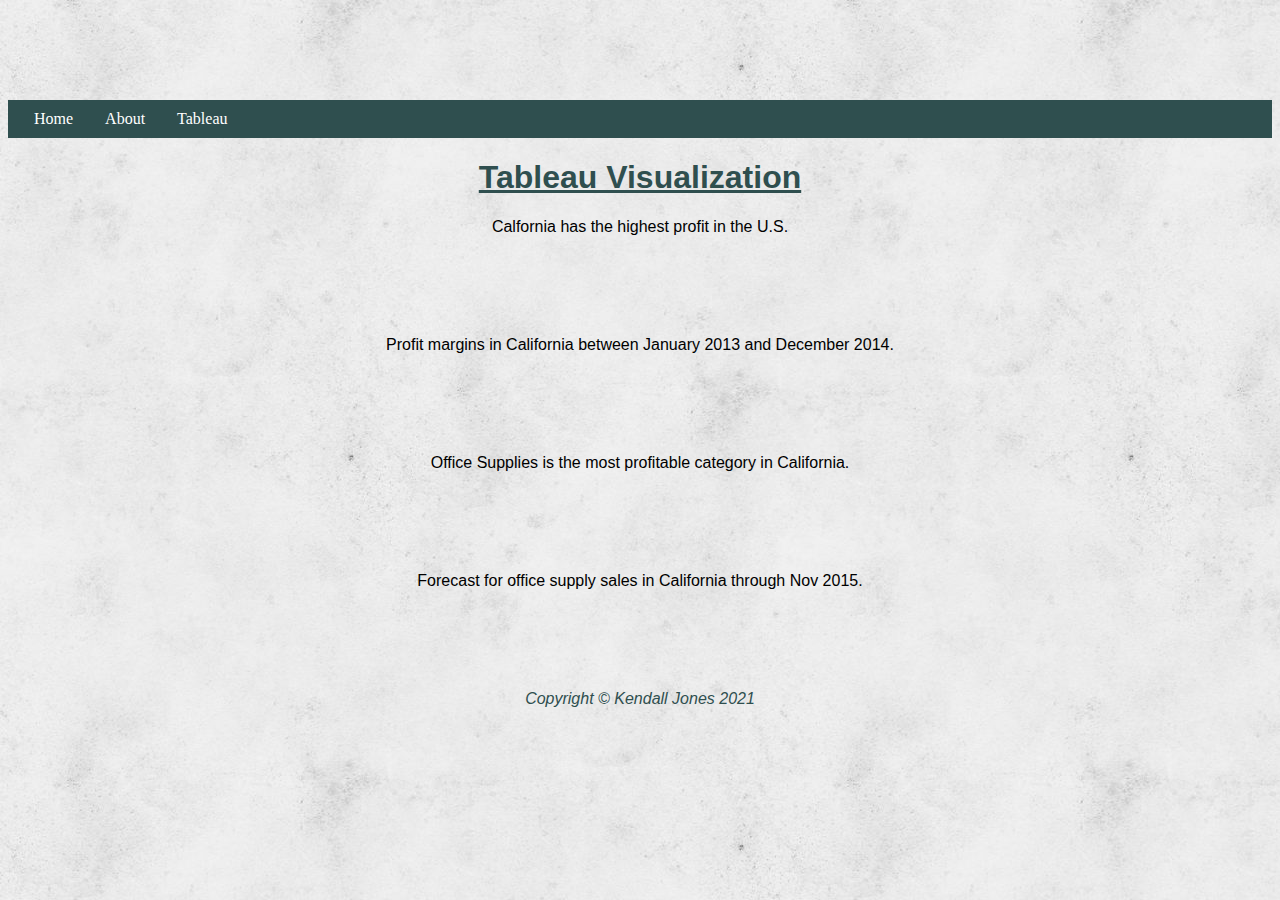
<file: html/tableau.html>
<!DOCTYPE html>

<html lang="en">

    <head>
<div>
        <title>Tableau</title>

        <meta charset="utf-8"/>
        <meta name="viewport" content="width=device-width, initial-scale=1.0">
        <link href="../styles/bootstyles.css" rel="stylesheet">
    </div>
    </head>
  
 

    <body>
        <ul>
            <li><a href="../index.html">Home</a></li>
            <li><a href="about.html">About</a></li>
            <li><a href="tableau.html">Tableau</a></li>
        </ul>
<div>
        <h1><a href="https://www.tableau.com/">Tableau Visualization</a></h1>

            <caption>Calfornia has the highest profit in the U.S.</caption>

         <div class='tableauPlaceholder' id='viz1639188114986' style='position: relative'><object class='tableauViz'  style='display:none;'><param name='host_url' value='https%3A%2F%2Fpublic.tableau.com%2F' /> <param name='embed_code_version' value='3' /> <param name='site_root' value='' /><param name='name' value='WebDev_16391878032790&#47;Sheet1' /><param name='tabs' value='no' /><param name='toolbar' value='yes' /><param name='animate_transition' value='yes' /><param name='display_static_image' value='yes' /><param name='display_spinner' value='yes' /><param name='display_overlay' value='yes' /><param name='display_count' value='yes' /><param name='language' value='en-US' /></object></div>                <script type='text/javascript'>                    var divElement = document.getElementById('viz1639188114986');                    var vizElement = divElement.getElementsByTagName('object')[0];                    vizElement.style.width='100%';vizElement.style.height=(divElement.offsetWidth*0.75)+'px';                    var scriptElement = document.createElement('script');                    scriptElement.src = 'https://public.tableau.com/javascripts/api/viz_v1.js';                    vizElement.parentNode.insertBefore(scriptElement, vizElement);                </script>

            
        

         <caption>Profit margins in California between January 2013 and December 2014.</caption>
        
              <div class='tableauPlaceholder' id='viz1639188363800' style='position: relative'><object class='tableauViz'  style='display:none;'><param name='host_url' value='https%3A%2F%2Fpublic.tableau.com%2F' /> <param name='embed_code_version' value='3' /> <param name='site_root' value='' /><param name='name' value='WebDev2_16391879110480&#47;Sheet2' /><param name='tabs' value='no' /><param name='toolbar' value='yes' /><param name='animate_transition' value='yes' /><param name='display_static_image' value='yes' /><param name='display_spinner' value='yes' /><param name='display_overlay' value='yes' /><param name='display_count' value='yes' /><param name='language' value='en-US' /></object></div>                <script type='text/javascript'>                    var divElement = document.getElementById('viz1639188363800');                    var vizElement = divElement.getElementsByTagName('object')[0];                    vizElement.style.width='100%';vizElement.style.height=(divElement.offsetWidth*0.75)+'px';                    var scriptElement = document.createElement('script');                    scriptElement.src = 'https://public.tableau.com/javascripts/api/viz_v1.js';                    vizElement.parentNode.insertBefore(scriptElement, vizElement);                </script>

            
       

              <caption>Office Supplies is the most profitable category in California.</caption>
        
           <div class='tableauPlaceholder' id='viz1639188414813' style='position: relative'><object class='tableauViz'  style='display:none;'><param name='host_url' value='https%3A%2F%2Fpublic.tableau.com%2F' /> <param name='embed_code_version' value='3' /> <param name='site_root' value='' /><param name='name' value='WebDev3_16391879761960&#47;Sheet3' /><param name='tabs' value='no' /><param name='toolbar' value='yes' /><param name='animate_transition' value='yes' /><param name='display_static_image' value='yes' /><param name='display_spinner' value='yes' /><param name='display_overlay' value='yes' /><param name='display_count' value='yes' /><param name='language' value='en-US' /></object></div>                <script type='text/javascript'>                    var divElement = document.getElementById('viz1639188414813');                    var vizElement = divElement.getElementsByTagName('object')[0];                    vizElement.style.width='100%';vizElement.style.height=(divElement.offsetWidth*0.75)+'px';                    var scriptElement = document.createElement('script');                    scriptElement.src = 'https://public.tableau.com/javascripts/api/viz_v1.js';                    vizElement.parentNode.insertBefore(scriptElement, vizElement);                </script>

            
        
                <caption>Forecast for office supply sales in California through Nov 2015.</caption>
        
            <div class='tableauPlaceholder' id='viz1639188456571' style='position: relative'><object class='tableauViz'  style='display:none;'><param name='host_url' value='https%3A%2F%2Fpublic.tableau.com%2F' /> <param name='embed_code_version' value='3' /> <param name='site_root' value='' /><param name='name' value='WebDev4_16391880397460&#47;Sheet4' /><param name='tabs' value='no' /><param name='toolbar' value='yes' /><param name='animate_transition' value='yes' /><param name='display_static_image' value='yes' /><param name='display_spinner' value='yes' /><param name='display_overlay' value='yes' /><param name='display_count' value='yes' /><param name='language' value='en-US' /></object></div>                <script type='text/javascript'>                    var divElement = document.getElementById('viz1639188456571');                    var vizElement = divElement.getElementsByTagName('object')[0];                    vizElement.style.width='100%';vizElement.style.height=(divElement.offsetWidth*0.75)+'px';                    var scriptElement = document.createElement('script');                    scriptElement.src = 'https://public.tableau.com/javascripts/api/viz_v1.js';                    vizElement.parentNode.insertBefore(scriptElement, vizElement);                </script>
    </div>

    </div>
    </body>

    <footer>
            <div>
                Copyright &copy; Kendall Jones 2021
            </div>


    </footer>

</html>
</file>
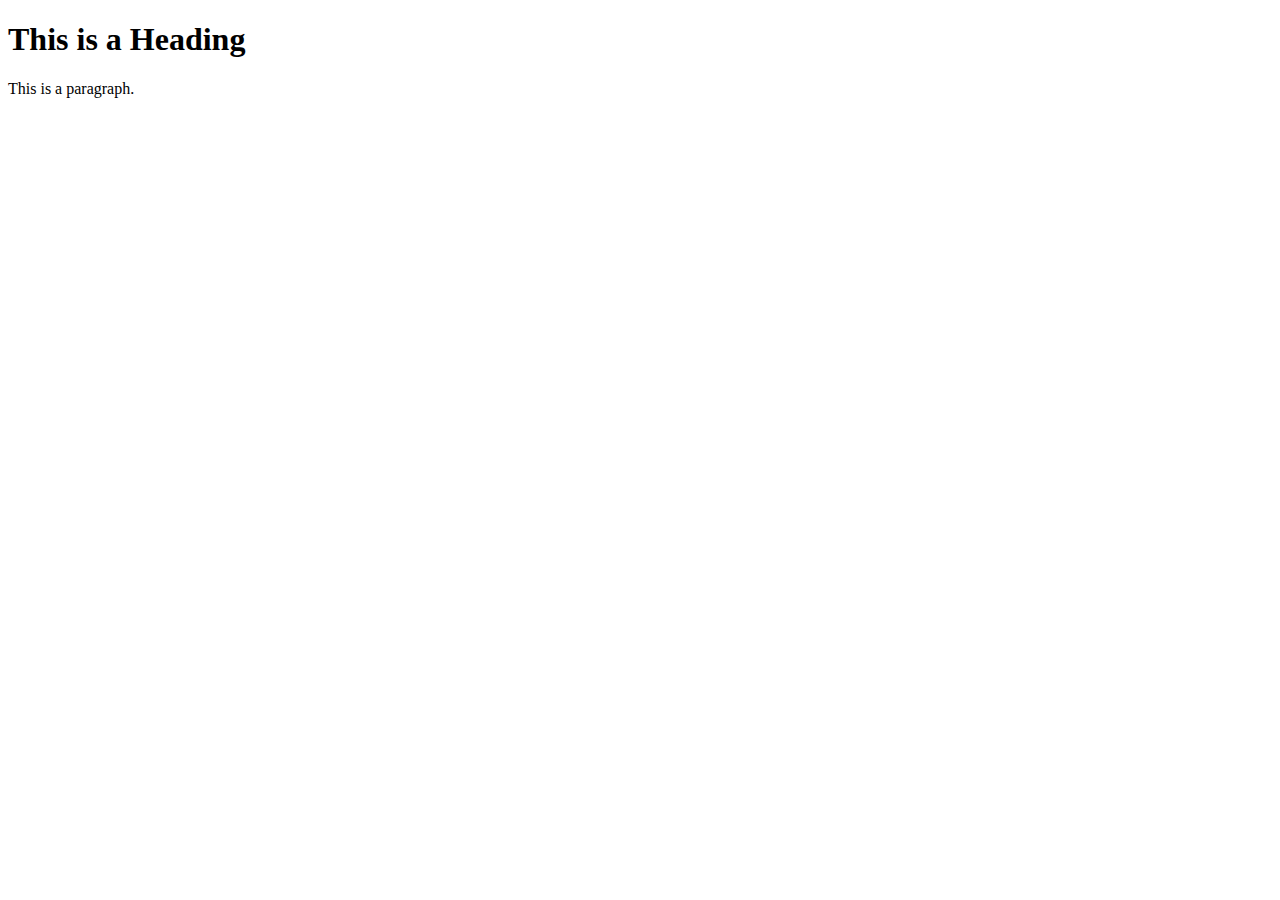
<file: images/images/template.html>
<!DOCTYPE html>
<html lang="en">
    <head>
        <title>Page Title</title>
        <meta charset="utf-8"/>
    </head>

    <body>
        <h1>This is a Heading</h1>
        <p>This is a paragraph.</p>
    </body>
</html>
</file>
<file: styles/bootstyles.css>
body{
    background-image: url(../images/images/grey.jpg);
}
div{
    width:60%;
    caption-side: bottom;
    text-align: center;
    margin-left: auto;
    margin-right: auto;
    margin-bottom: 100px;
    font-family: 'Lucida Sans', 'Lucida Sans Regular', 'Lucida Grande', 'Lucida Sans Unicode', Geneva, Verdana, sans-serif;
}

h1 a{
    color:darkslategrey;
    font-family: 'Gill Sans', 'Gill Sans MT', Calibri, 'Trebuchet MS', sans-serif;
    text-decoration: underline;
}
ul {
    list-style-type: none;
    margin: 0;
    padding: 10px;
    background-color: darkslategrey;
    display:flex;
    flex-direction: row;
  }


li a {
    display: block;
    color: white;
    text-align: right;
    padding: 14px 16px;
    text-decoration: none;
    display: inline;
    
}
footer{
    color:darkslategrey;
    font-family: Cambria, Cochin, Georgia, Times, 'Times New Roman', serif;
    font-style: italic;
}
</file>
